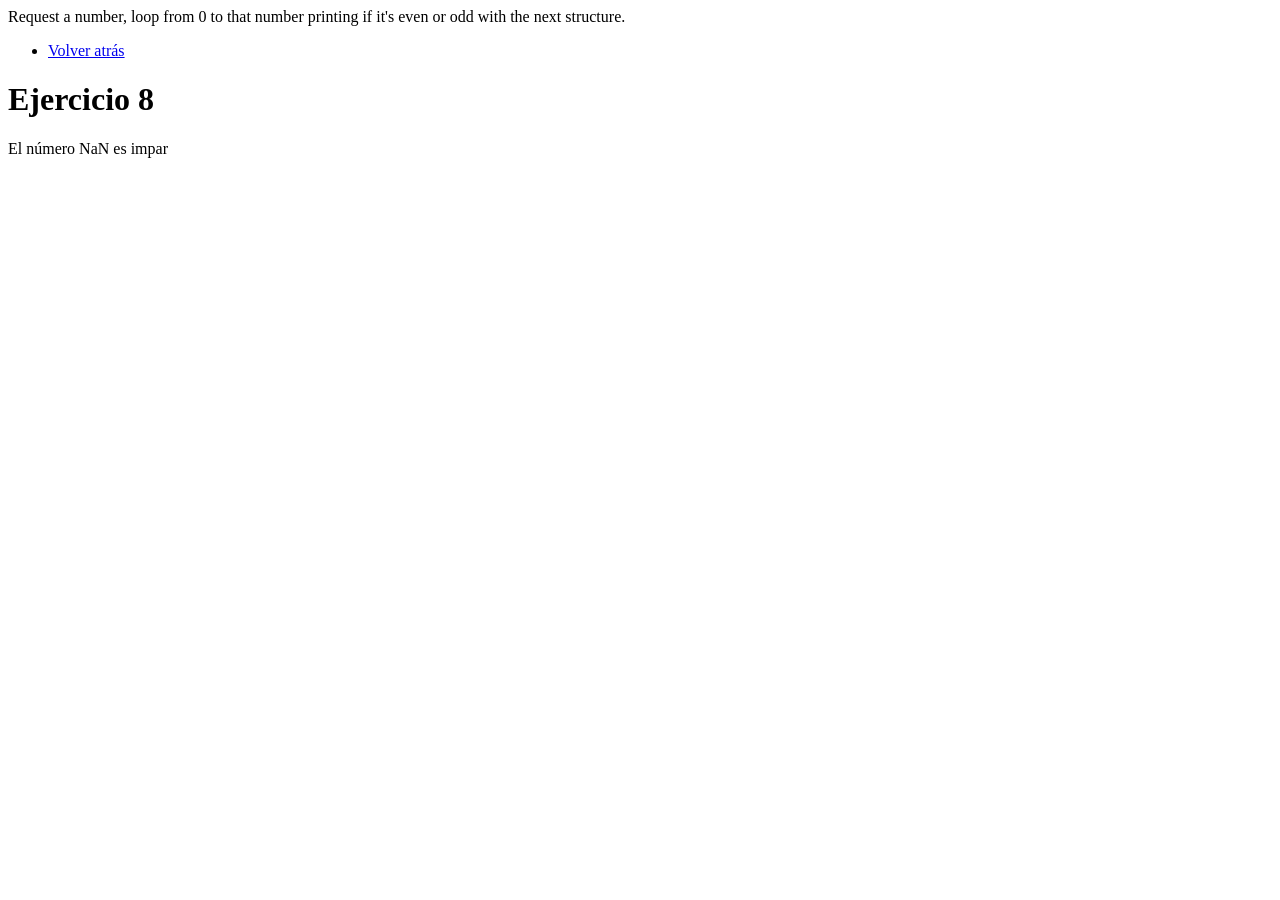
<file: src/exercise-eight/index.html>
<!DOCTYPE html>
<html lang="en">
<head>
    <meta charset="UTF-8">
    <meta name="viewport" content="width=device-width, initial-scale=1.0">
    <title>Ejercicios JS</title>
    <description>Request a number, loop from 0 to that number printing if it's even or odd with the next structure.</description>

</head>

<body>
    <header>
        <nav>
            <ul>
                <li>
                    <a href="../index.html">Volver atrás</a>
                </li>
            </ul>
        </nav>
        <h1>Ejercicio 8</h1>
    </header>
    <main>
        <section id="EXERCISE_RESULT" >

        </section>
    </main>
    <script src="./script.js"></script>
</body>

</html>
</file>
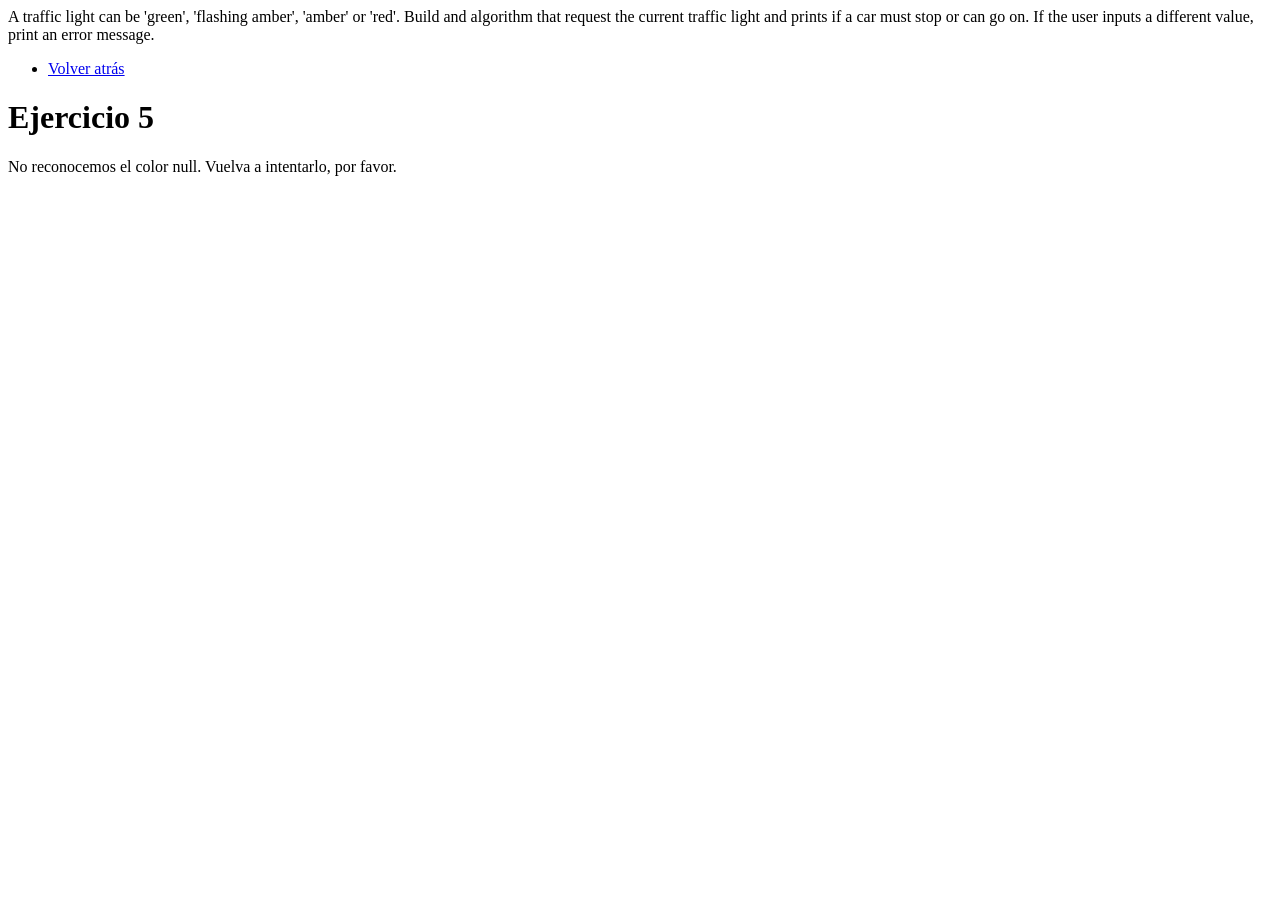
<file: src/exercise-five/index.html>
<!DOCTYPE html>
<html lang="en">
<head>
    <meta charset="UTF-8">
    <meta name="viewport" content="width=device-width, initial-scale=1.0">
    <title>Ejercicios JS</title>
    <description>A traffic light can be 'green', 'flashing amber', 'amber' or 'red'. Build and algorithm that request the current traffic light and prints if a car must stop or can go on. If the user inputs a different value, print an error message.</description>
    
</head>

<body>
    <header>
        <nav>
            <ul>
                <li>
                    <a href="../index.html">Volver atrás</a>
                </li>
            </ul>
        </nav>
        <h1>Ejercicio 5</h1>
    </header>
    <main>
        <section id="EXERCISE_RESULT" >

        </section>
    </main>
    <script src="./script.js"></script>
</body>

</html>
</file>
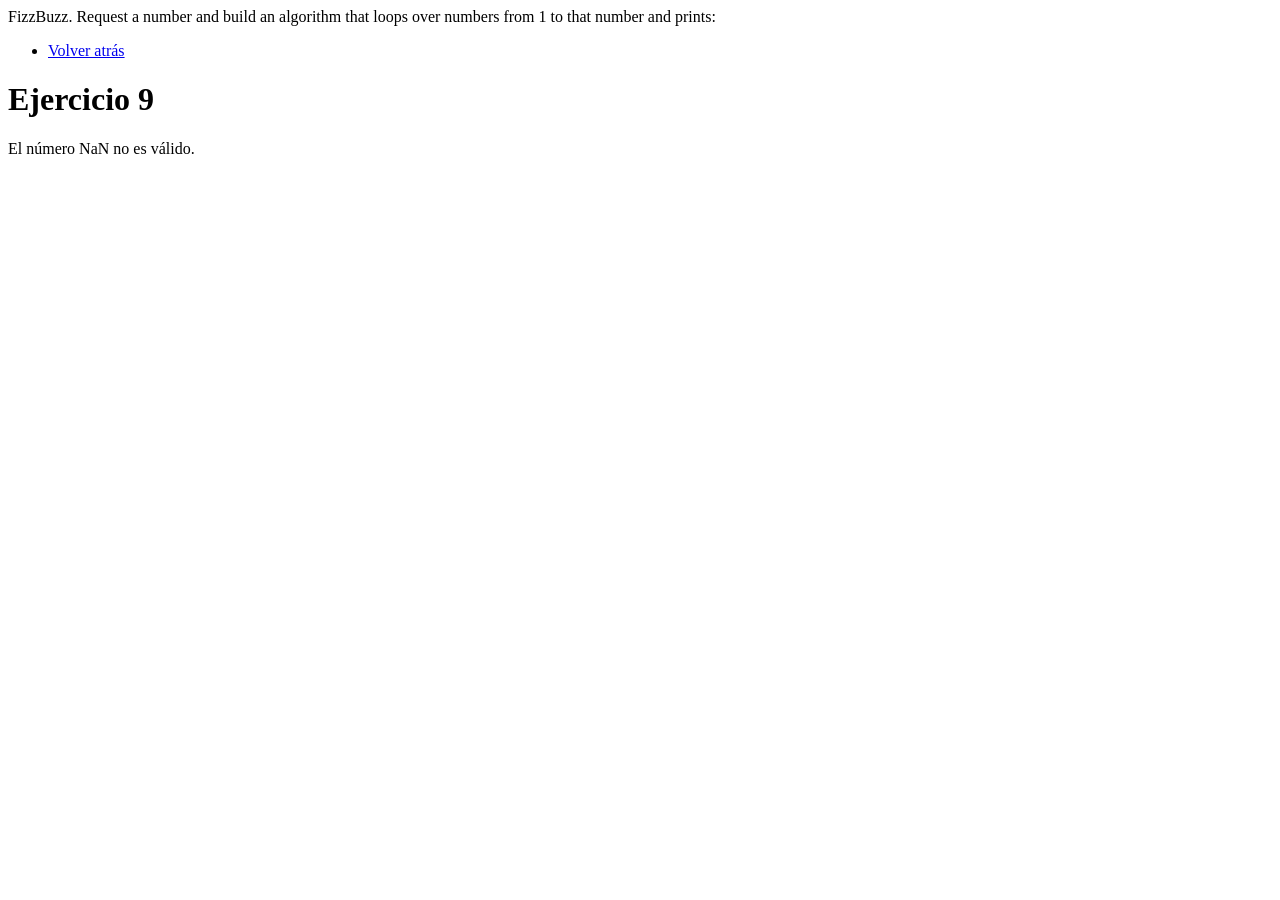
<file: src/exercise-nine/index.html>
<!DOCTYPE html>
<html lang="en">
<head>
    <meta charset="UTF-8">
    <meta name="viewport" content="width=device-width, initial-scale=1.0">
    <title>Ejercicios JS</title>
    <description>FizzBuzz. Request a number and build an algorithm that loops over numbers from 1 to that number and prints:</description>
</head>

<body>
    <header>
        <nav>
            <ul>
                <li>
                    <a href="../index.html">Volver atrás</a>
                </li>
            </ul>
        </nav>
        <h1>Ejercicio 9</h1>
    </header>
    <main>
        <section id="EXERCISE_RESULT" >

        </section>
    </main>
    <script src="./script.js"></script>
</body>

</html>
</file>
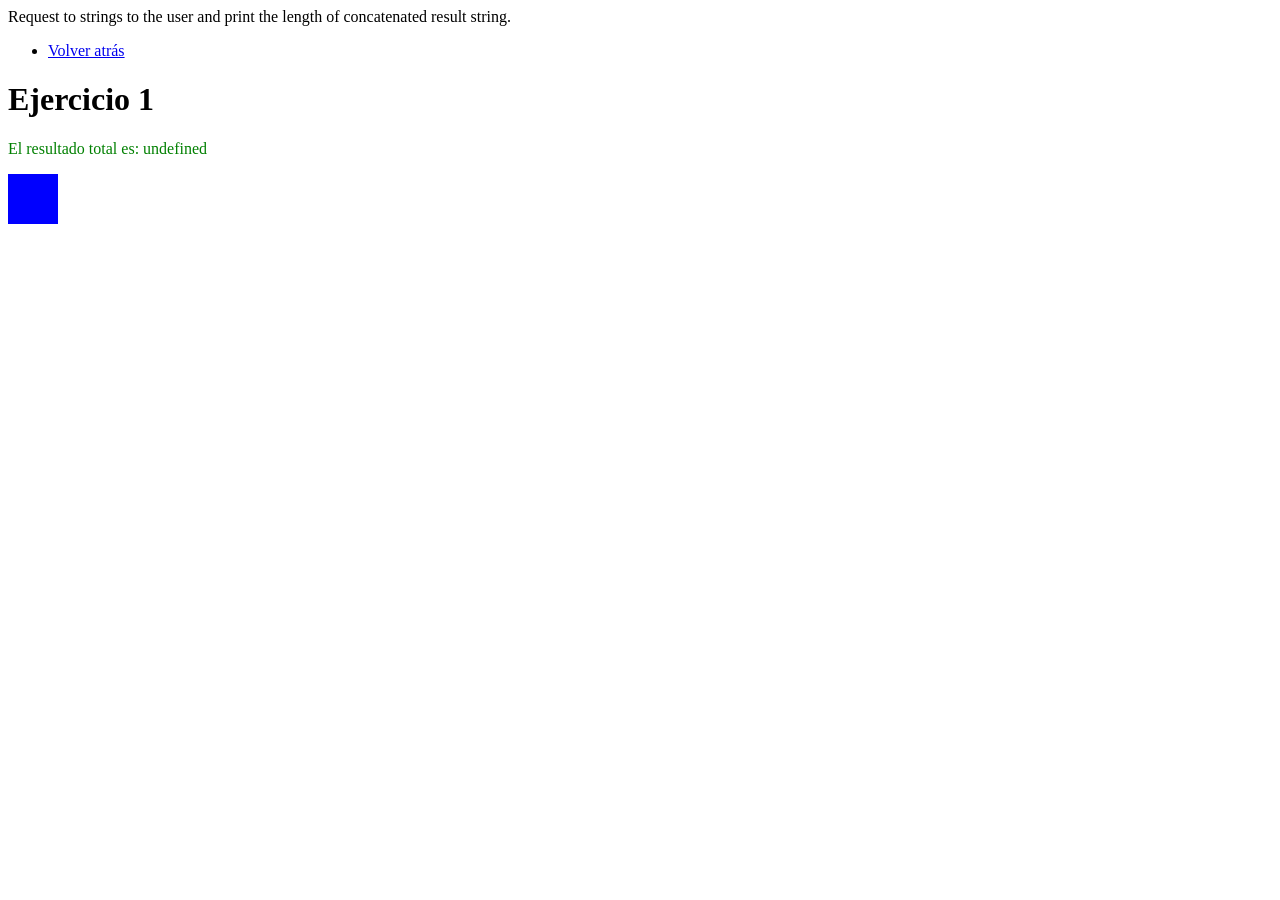
<file: src/exercise-one/index.html>
<!DOCTYPE html>
<html lang="es">
<head>
    <meta charset="UTF-8">
    <meta name="viewport" content="width=device-width, initial-scale=1.0">
    <title>Ejercicios JS</title>
    <description>Request to strings to the user and print the length of concatenated result string.</description>
    <link rel="stylesheet" href="style.css">
</head>

<body>
    <header>
        <nav>
            <ul>
                <li>
                    <a href="../index.html">Volver atrás</a>
                </li>
            </ul>
        </nav>
        <h1>Ejercicio 1</h1>
    </header>
    <main>
        <section id="EXERCISE_RESULT" >

        </section>
    </main>
    <script src="./script.js"></script>
</body>

</html>
</file>
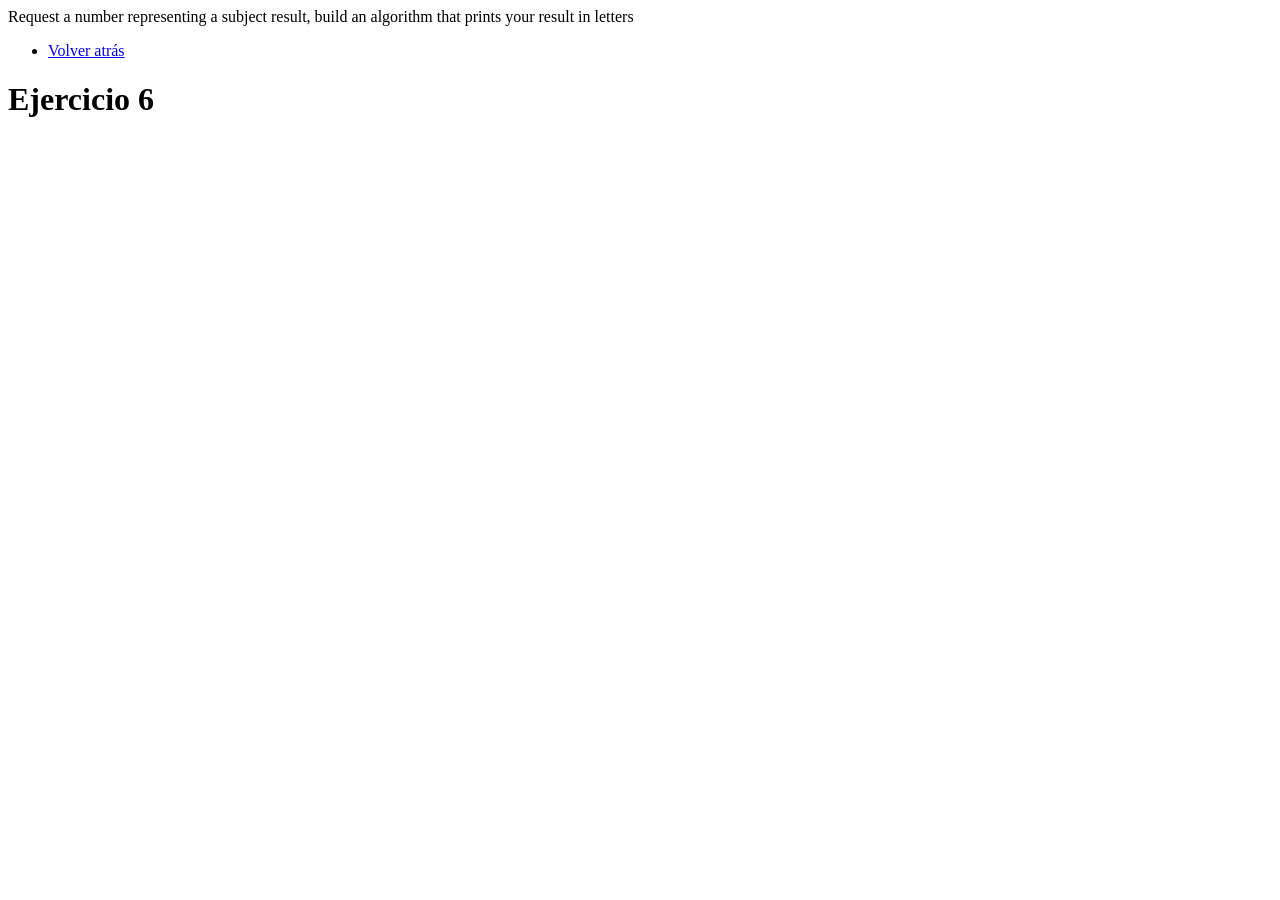
<file: src/exercise-six/index.html>
<!DOCTYPE html>
<html lang="en">
<head>
    <meta charset="UTF-8">
    <meta name="viewport" content="width=device-width, initial-scale=1.0">
    <title>Ejercicios JS</title>
    <description>Request a number representing a subject result, build an algorithm that prints your result in letters</description>

</head>

<body>
    <header>
        <nav>
            <ul>
                <li>
                    <a href="../index.html">Volver atrás</a>
                </li>
            </ul>
        </nav>
        <h1>Ejercicio 6</h1>
    </header>
    <main>
        <section id="EXERCISE_RESULT" >

        </section>
    </main>
    <script src="./script.js"></script>
</body>

</html>
</file>
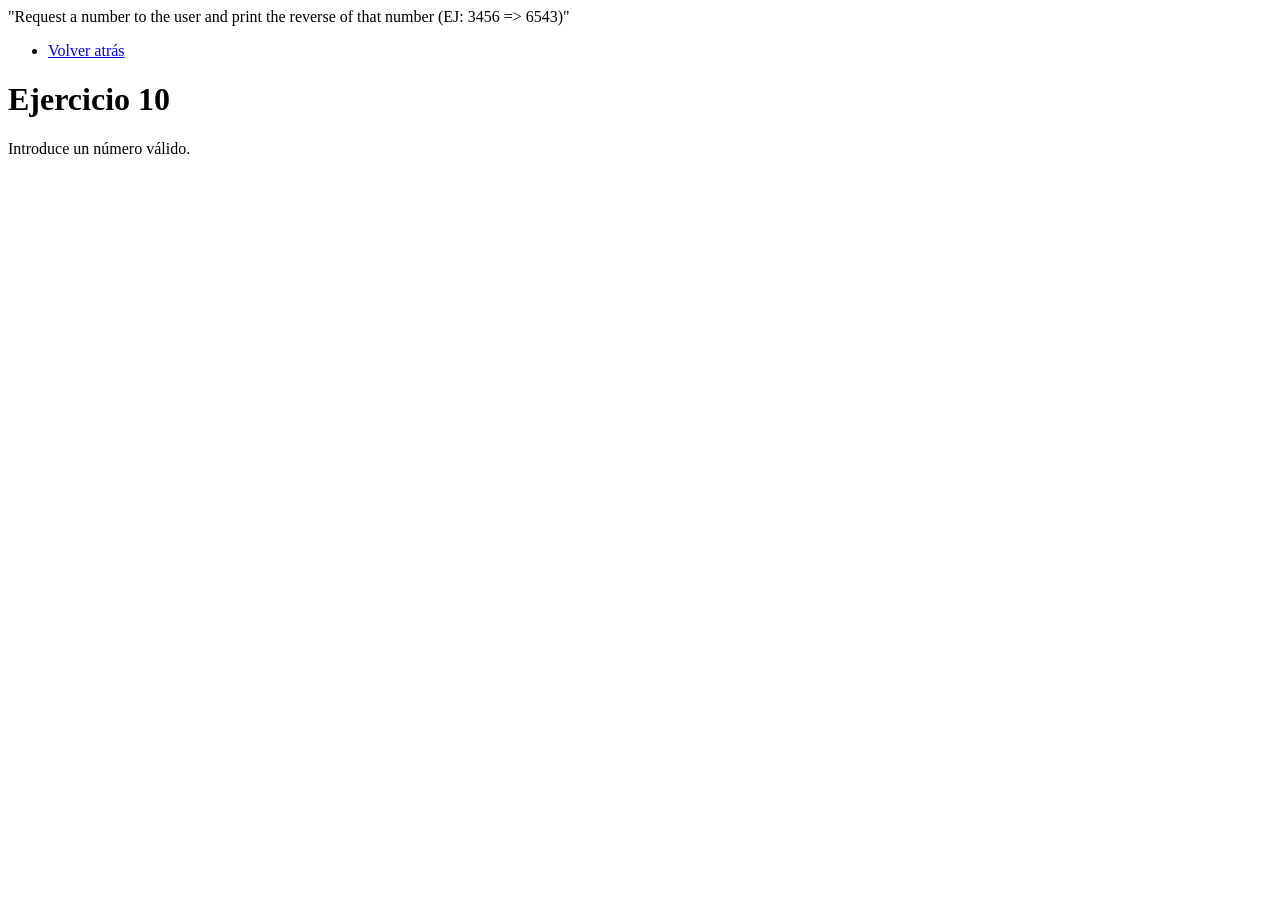
<file: src/exercise-ten/index.html>
<!DOCTYPE html>
<html lang="en">

<head>
    <meta charset="UTF-8">
    <meta name="viewport" content="width=device-width, initial-scale=1.0">
    <title>Ejercicio 10</title>
    <description>"Request a number to the user and print the reverse of that number (EJ: 3456 => 6543)"</description>


</head>
    <header>
        <nav>
            <ul>
                <li>
                    <a href="../index.html">Volver atrás</a>
                </li>
            </ul>
        </nav>
        <h1>Ejercicio 10</h1>
    </header>
    <main>
        <section id="EXERCISE_RESULT" >

        </section>
    </main>
    <script src="./script.js"></script>
</body>

</html>
</file>
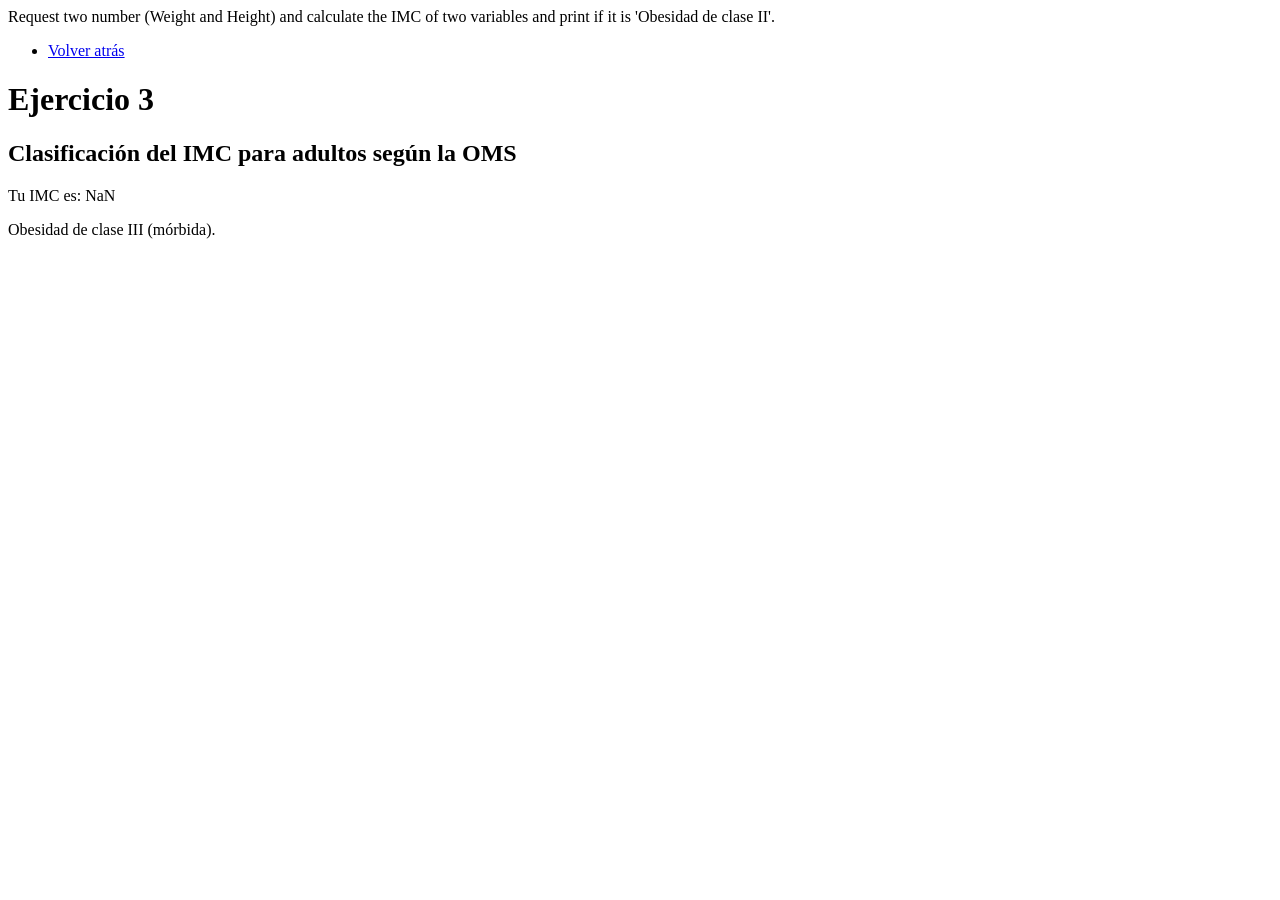
<file: src/exercise-three/index.html>
<!DOCTYPE html>
<html lang="en">
<head>
    <meta charset="UTF-8">
    <meta name="viewport" content="width=device-width, initial-scale=1.0">
    <title>Ejercicios JS</title>
    <description>Request two number (Weight and Height) and calculate the IMC of two variables and print if it is 'Obesidad de clase II'.</description>
    
</head>

<body>
    <header>
        <nav>
            <ul>
                <li>
                    <a href="../index.html">Volver atrás</a>
                </li>
            </ul>
        </nav>
        <h1>Ejercicio 3</h1>
    </header>
    <main>
        <section id="EXERCISE_RESULT" >

        </section>
    </main>
    <script src="./script.js"></script>
</body>

</html>
</file>
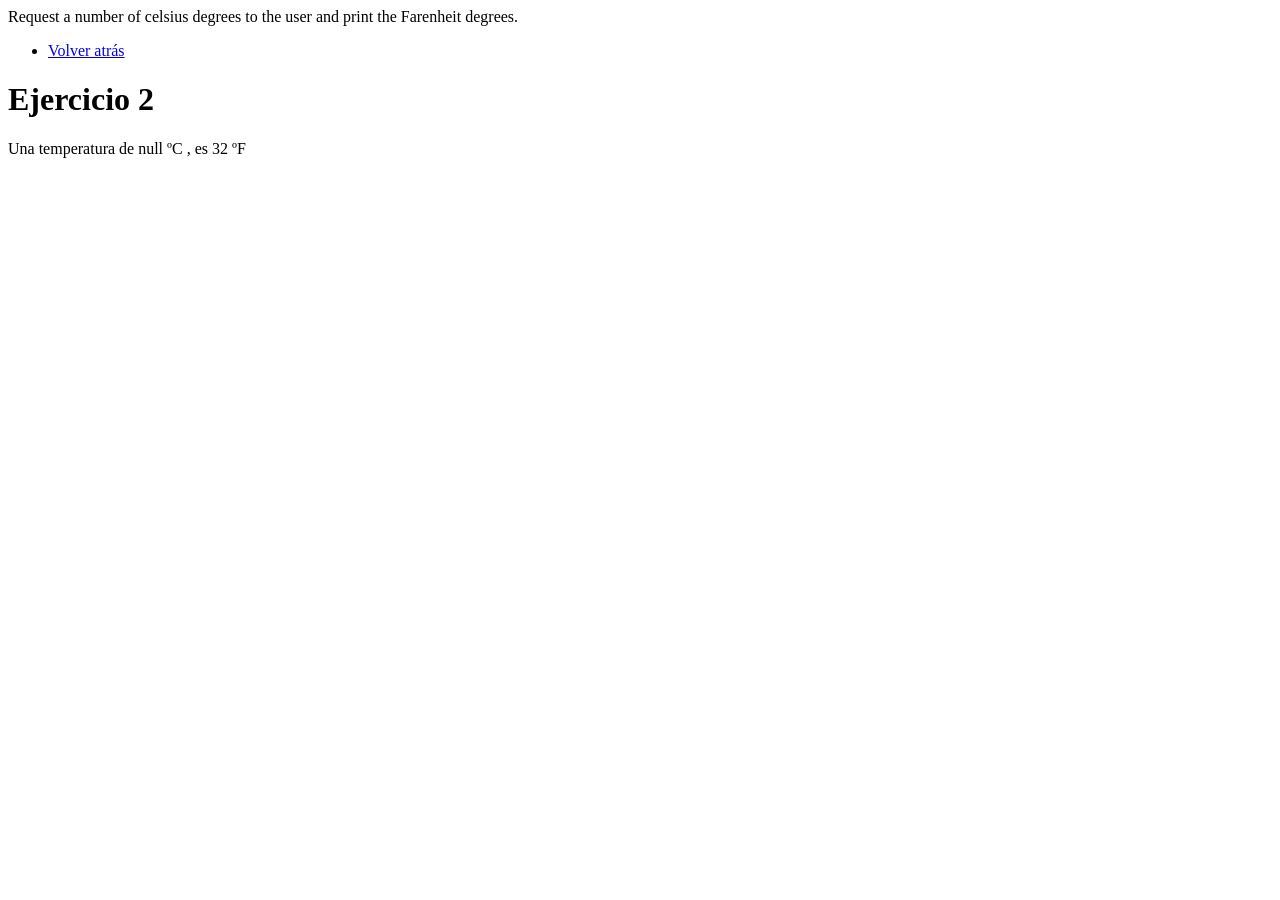
<file: src/exercise-two/index.html>
<!DOCTYPE html>
<html lang="es">
<head>
    <meta charset="UTF-8">
    <meta name="viewport" content="width=device-width, initial-scale=1.0">
    <title>Ejercicios JS</title>
    <description>Request a number of celsius degrees to the user and print the Farenheit degrees.</description>
    
</head>

<body>
    <header>
        <nav>
            <ul>
                <li>
                    <a href="../index.html">Volver atrás</a>
                </li>
            </ul>
        </nav>
        <h1>Ejercicio 2</h1>
    </header>
    <main>
        <section id="EXERCISE_RESULT" >

        </section>
    </main>
    <script src="./script.js"></script>
</body>

</html>
</file>
<file: src/exercise-one/style.css>
.square {
    width: 50px;
    height: 50px;
}

.square--even {
    background-color: yellow;
}

.square--odd {
    background-color: blue;
}
</file>
